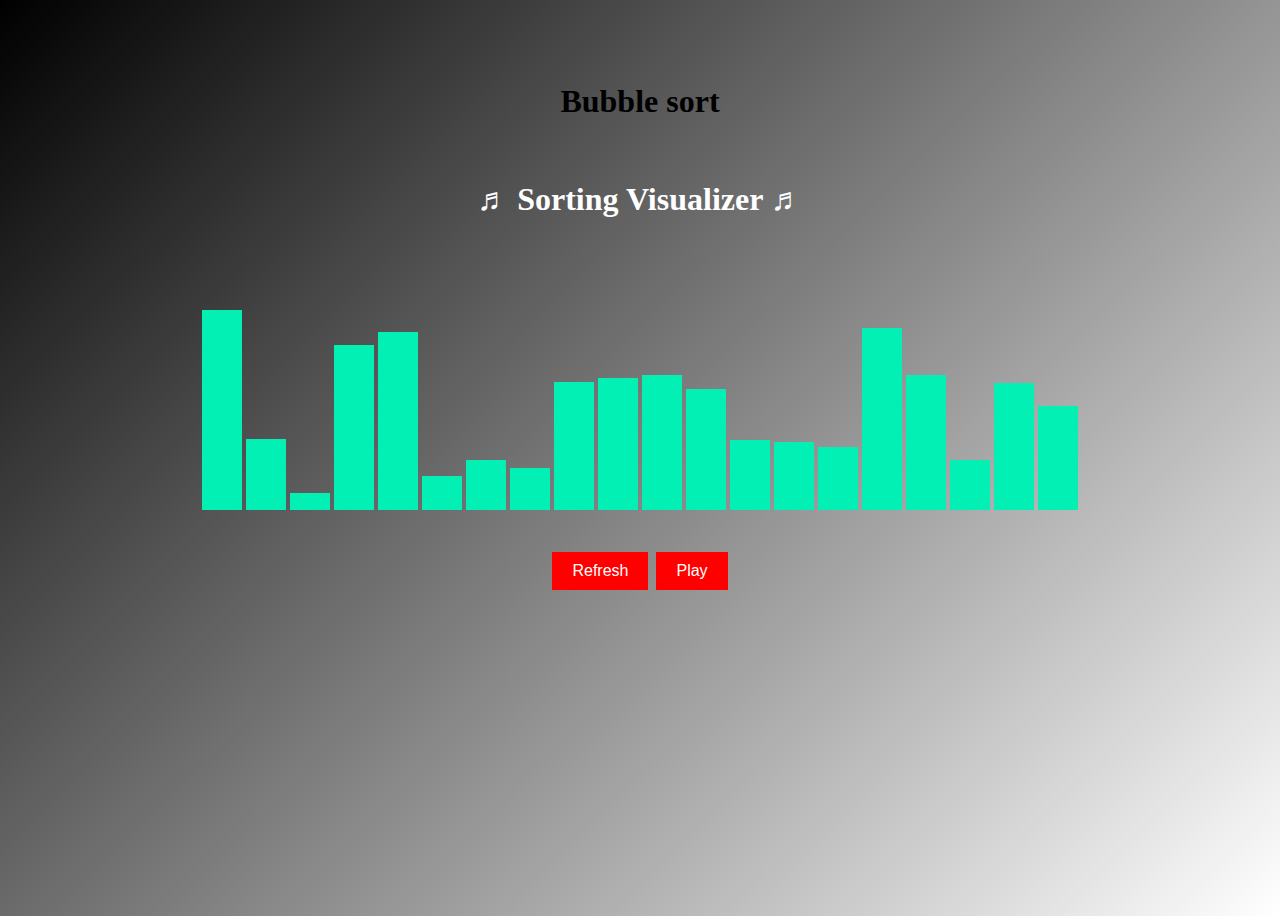
<file: index.html>
<!DOCTYPE html>

<head>
    <title>Sorting Visualizer</title>
    <link rel="stylesheet" href="style.css"/>
</head>

<body>
    <br>
    <br>
    <br>
    <h1><a id="linker" href="./index1.html"> Bubble sort</a></h1>
    <br>
    <h1>♬ Sorting Visualizer ♬</h1>
    <br>
    <br>
    <br>
    <br>
    <div id="container"></div>
    <!-- <hr> -->
    
    <div>
        <br>
    <br>
        <button class="button" onClick="init()">Refresh</button>
        <button class="button" onClick="play()">Play</button>
    </div>

    <script src="script.js"></script>
</body>

</html>
</file>
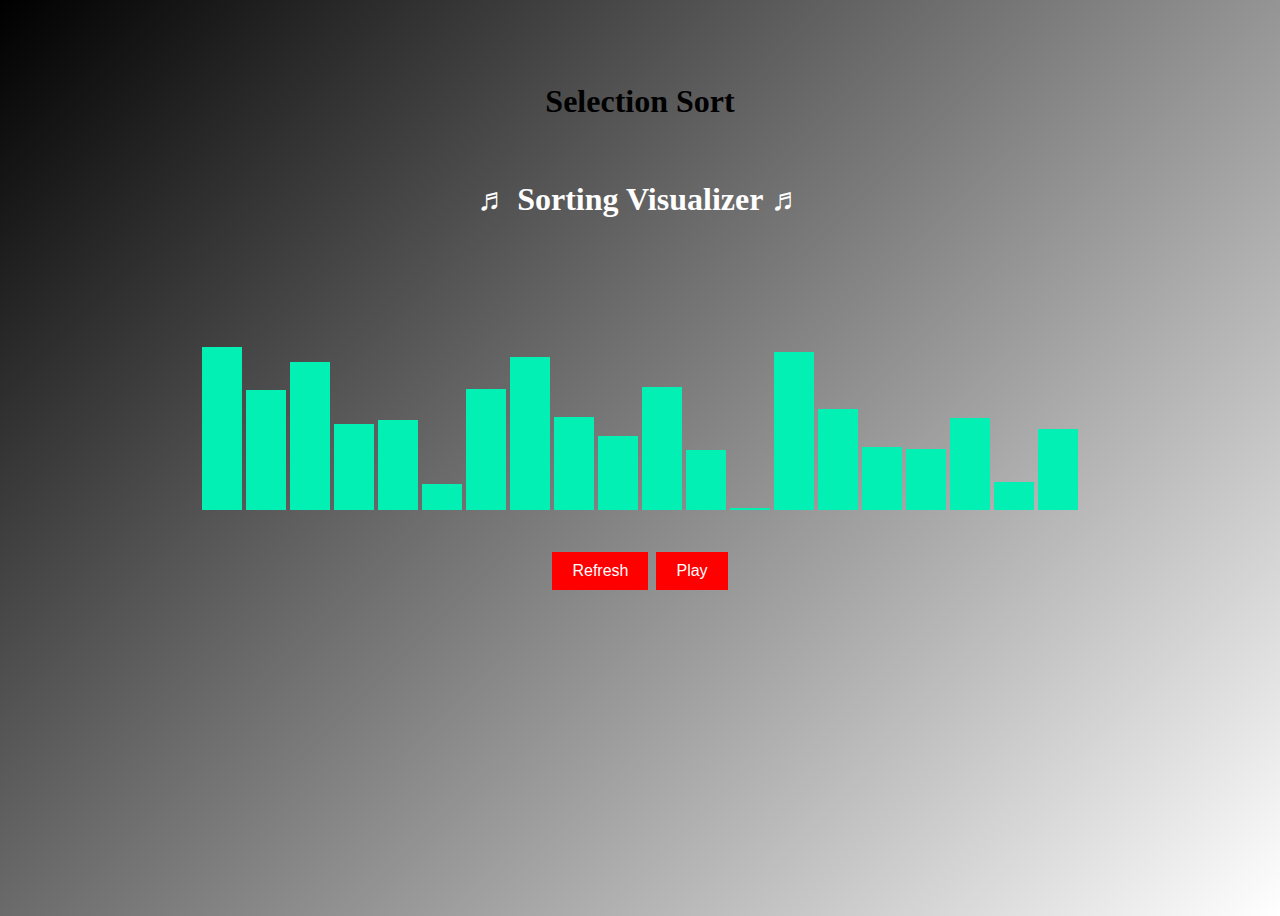
<file: index1.html>
<!DOCTYPE html>

<head>
    <title>Sorting Visualizer</title>
    <link rel="stylesheet" href="style.css"/>
</head>

<body>
    <br>
    <br>
    <br>
    <h1><a id="linker" href="./index.html">Selection Sort</a></h1>
    <br>
    <h1>♬ Sorting Visualizer ♬</h1>
    <br>
    <br>
    <br>
    <br>
    <div id="container"></div>
    <!-- <hr> -->

    <div>
        <br>
        <br>
        <button class="button" onClick="init()">Refresh</button>
        <button class="button" onClick="play()">Play</button>
    </div>

    <script src="script1.js"></script>
</body>

</html>
</file>
<file: style.css>
#container{
    height:200px;
    display: flex;
    align-items: flex-end;
}
    
body{
    display:flex;
    flex-direction:column;
    align-items:center;
    background-image: linear-gradient(135deg,black,white);
    color:white;
    height: 100vh;
}

.bar{
    width: 40px;
    background-color:rgb(3, 240, 180);
    margin : 2px;
}
.button {
    background-color:red;
    border: none;
    color: white;
    padding: 10px 20px;
    text-align: center;
    text-decoration: none;
    display: inline-block;
    font-size: 16px;
    margin: 4px 2px;
    cursor: pointer;
  }
#linker
{
    cursor:pointer;
    color: black;
    text-decoration: none;
    
}
#linker:hover
{
    cursor:pointer;
    color: black;
    font-size: 30px;
    text-decoration: none;
    
}
</file>
